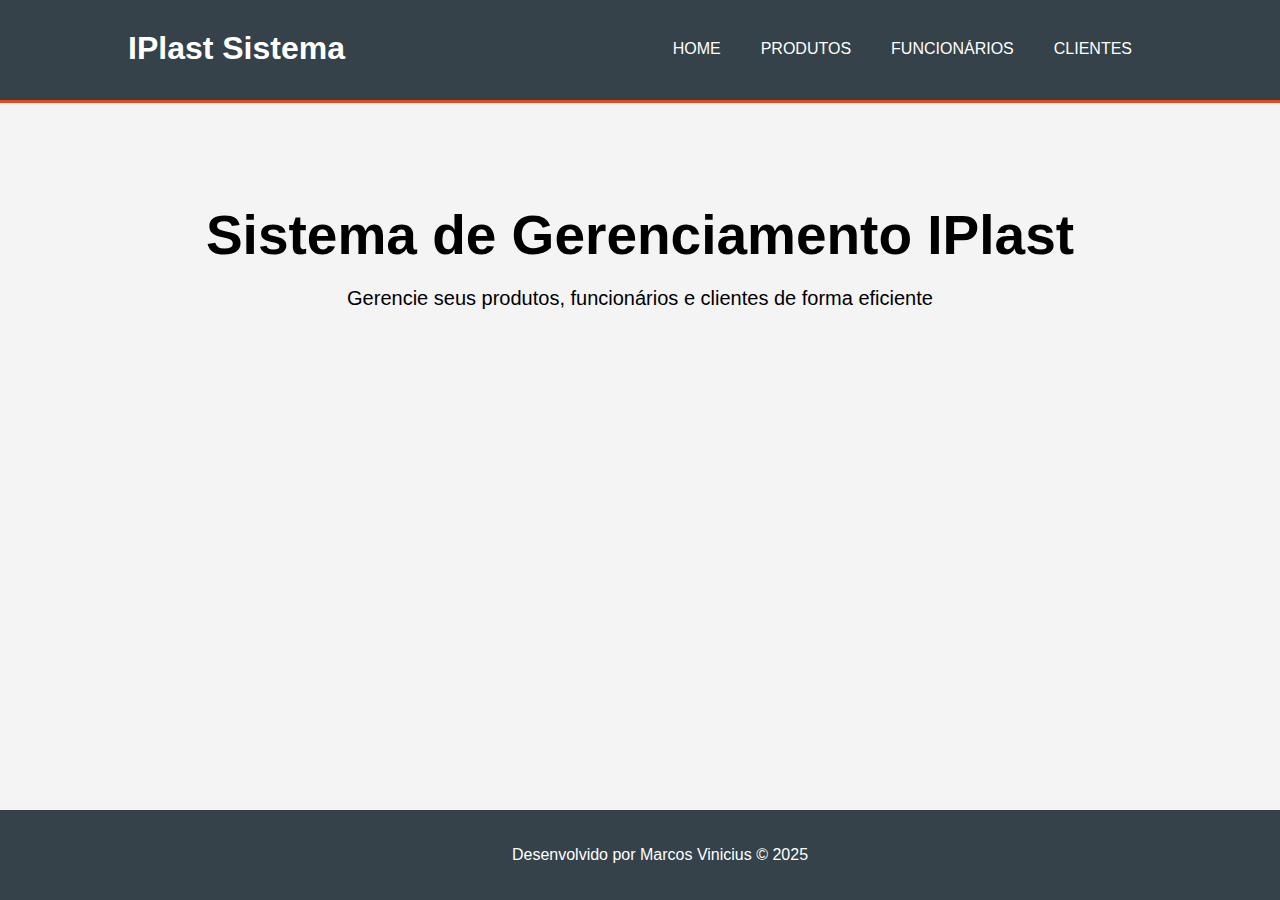
<file: index.html>
<!DOCTYPE html>
<html lang="pt-br">
<head>
    <meta charset="UTF-8">
    <meta name="viewport" content="width=device-width, initial-scale=1.0">
    <title>IPlast - Sistema de Gerenciamento</title>
    <link rel="stylesheet" href="css/style.css">
    <link rel="stylesheet" href="css/header.css">
    <link rel="stylesheet" href="css/footer.css">
</head>
<body>
    <header>
        <div class="container">
            <div id="branding">
                <h1><span class="highlight">IPlast</span> Sistema</h1>
            </div>
            <nav>
                <ul>
                    <li><a href="index.html">Home</a></li>
                    <li><a href="produtos.html">Produtos</a></li>
                    <li><a href="funcionarios.html">Funcionários</a></li>
                    <li><a href="clientes.html">Clientes</a></li>
                </ul>
            </nav>
        </div>
    </header>

    <section class="showcase">
        <div class="container">
            <h1>Sistema de Gerenciamento IPlast</h1>
            <p>Gerencie seus produtos, funcionários e clientes de forma eficiente</p>
        </div>
    </section>

    <footer>
        <p>Desenvolvido por Marcos Vinicius &copy; 2025</p>
    </footer>
</body>
</html>
</file>
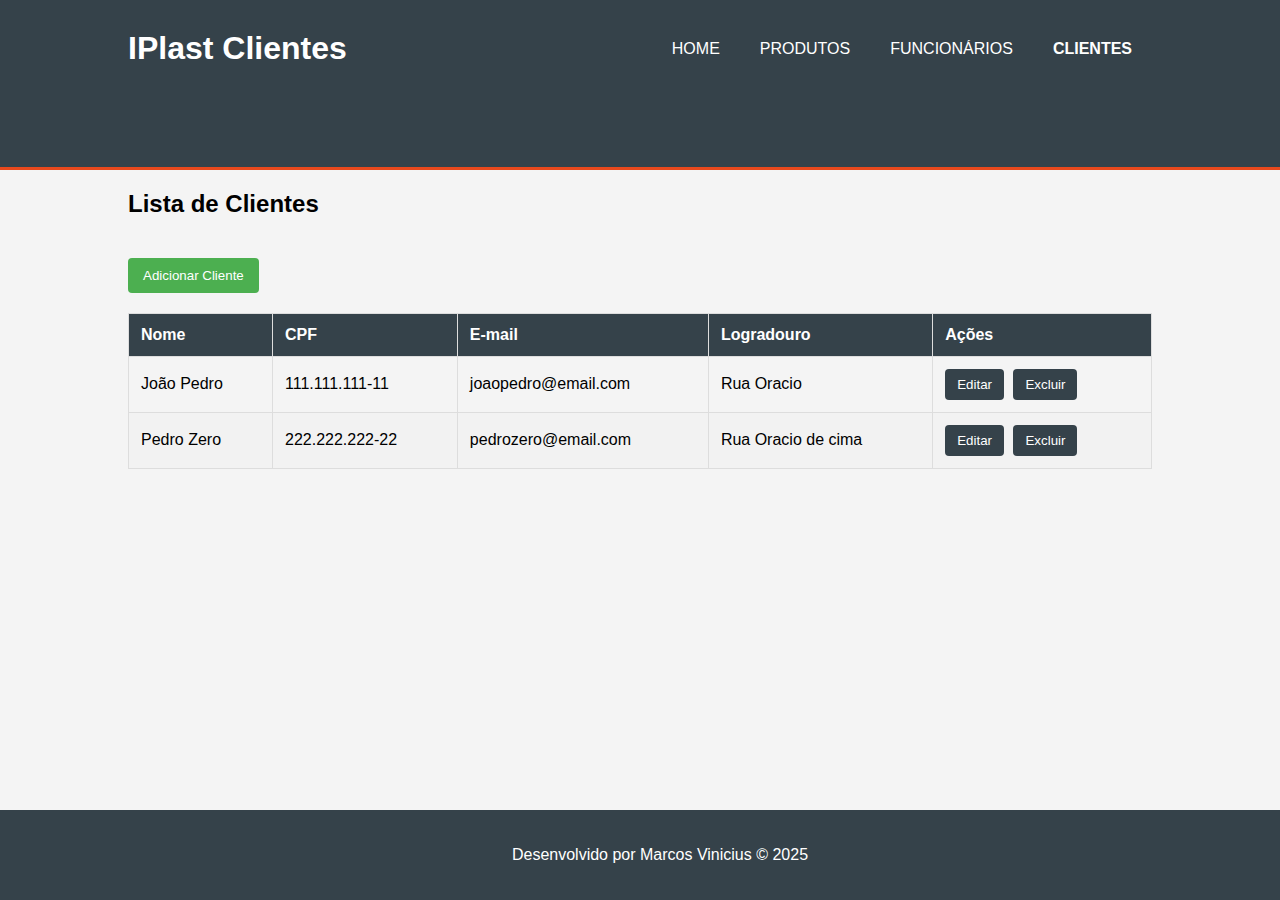
<file: clientes.html>
<!DOCTYPE html>
<html lang="pt-br">
<head>
    <meta charset="UTF-8">
    <meta name="viewport" content="width=device-width, initial-scale=1.0">
    <title>IPlast - Clientes</title>
    <link rel="stylesheet" href="css/clientes.css">
</head>
<body>
    <header>
        <div class="container">
            <div id="branding">
                <h1><span class="highlight">IPlast</span> Clientes</h1>
            </div>
            <nav>
                <ul>
                    <li><a href="index.html">Home</a></li>
                    <li><a href="produtos.html">Produtos</a></li>
                    <li><a href="funcionarios.html">Funcionários</a></li>
                    <li class="current"><a href="clientes.html">Clientes</a></li>
                </ul>
            </nav>
        </div>
    </header>

    <div class="container">
        <h2>Lista de Clientes</h2>
        <button class="btn add-btn" onclick="openModal()">Adicionar Cliente</button>
        
        <table id="clientsTable">
            <thead>
                <tr>
                    <th>Nome</th>
                    <th>CPF</th>
                    <th>E-mail</th>
                    <th>Logradouro</th>
                    <th>Ações</th>
                </tr>
            </thead>
            <tbody>
            </tbody>
        </table>
    </div>

    <div id="clientModal" class="modal">
        <div class="modal-content">
            <span class="close" onclick="closeModal()">&times;</span>
            <h2 id="modalTitle">Adicionar Cliente</h2>
            <form id="clientForm">
                <input type="hidden" id="clientId">
                <div class="form-group">
                    <label for="clientName">Nome:</label>
                    <input type="text" id="clientName" name="clientName">
                </div>
                <div class="form-group">
                    <label for="clientEmail">CPF:</label>
                    <input type="email" id="clientEmail" name="clientEmail">
                </div>
                <div class="form-group">
                    <label for="clientPhone">E-mail:</label>
                    <input type="text" id="clientPhone" name="clientPhone">
                </div>
                <div class="form-group">
                    <label for="clientAddress">Logradouro:</label>
                    <textarea id="clientAddress" name="clientAddress"></textarea>
                </div>
                <button type="button" class="btn save-btn" onclick="saveClient()">Salvar</button>
            </form>
        </div>
    </div>

    <footer>
        <p>Desenvolvido por Marcos Vinicius &copy; 2025</p>
    </footer>

    <script src="js/clientes.js"></script>
</body>
</html>
</file>
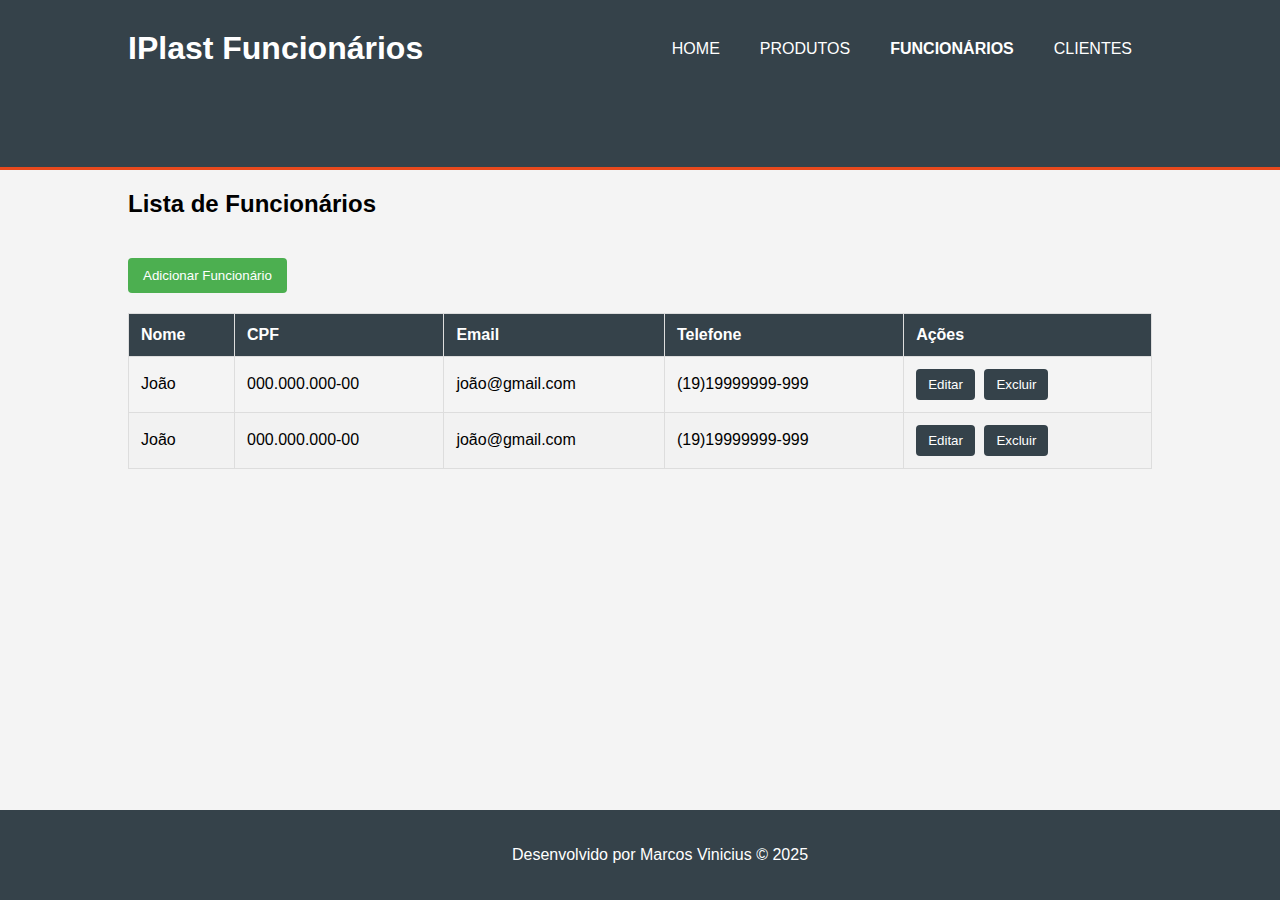
<file: funcionarios.html>
<!DOCTYPE html>
<html lang="pt-br">
<head>
    <meta charset="UTF-8">
    <meta name="viewport" content="width=device-width, initial-scale=1.0">
    <title>IPlast - Funcionários</title>
    <link rel="stylesheet" href="css/funcionarios.css">
</head>
<body>
    <header>
        <div class="container">
            <div id="branding">
                <h1><span class="highlight">IPlast</span> Funcionários</h1>
            </div>
            <nav>
                <ul>
                    <li><a href="index.html">Home</a></li>
                    <li><a href="produtos.html">Produtos</a></li>
                    <li class="current"><a href="funcionarios.html">Funcionários</a></li>
                    <li><a href="clientes.html">Clientes</a></li>
                </ul>
            </nav>
        </div>
    </header>

    <div class="container">
        <h2>Lista de Funcionários</h2>
        <button class="btn add-btn" onclick="openModal()">Adicionar Funcionário</button>
        
        <table id="employeesTable">
            <thead>
                <tr>
                    <th>Nome</th>
                    <th>CPF</th>
                    <th>Email</th>
                    <th>Telefone</th>
                    <th>Ações</th>
                </tr>
            </thead>
            <tbody>
            </tbody>
        </table>
    </div>

    <div id="employeeModal" class="modal">
        <div class="modal-content">
            <span class="close" onclick="closeModal()">&times;</span>
            <h2 id="modalTitle">Adicionar Funcionário</h2>
            <form id="employeeForm">
                <input type="hidden" id="employeeId">
                <div class="form-group">
                    <label for="employeeName">Nome:</label>
                    <input type="text" id="employeeName" name="employeeName">
                </div>
                <div class="form-group">
                    <label for="employeePosition">Cargo:</label>
                    <input type="text" id="employeePosition" name="employeePosition">
                </div>
                <div class="form-group">
                    <label for="employeeDepartment">Departamento:</label>
                    <input type="text" id="employeeDepartment" name="employeeDepartment">
                </div>
                <div class="form-group">
                    <label for="employeeSalary">Salário:</label>
                    <input type="text" id="employeeSalary" name="employeeSalary">
                </div>
                <button type="button" class="btn save-btn" onclick="saveEmployee()">Salvar</button>
            </form>
        </div>
    </div>

    <footer>
        <p>Desenvolvido por Marcos Vinicius &copy; 2025</p>
    </footer>

    <script src="js/funcionarios.js"></script>
</body>
</html>
</file>
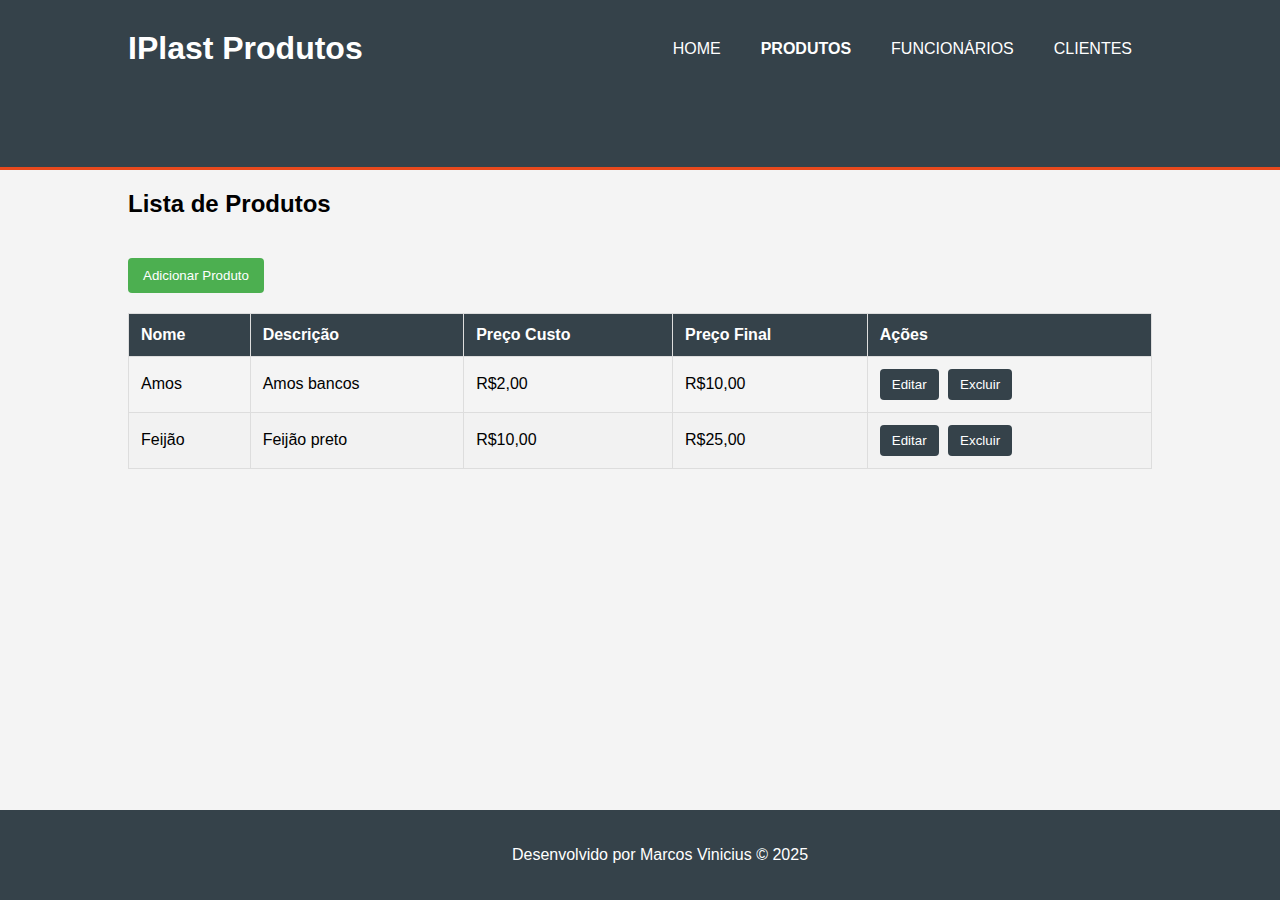
<file: produtos.html>
<!DOCTYPE html>
<html lang="pt-br">
<head>
    <meta charset="UTF-8">
    <meta name="viewport" content="width=device-width, initial-scale=1.0">
    <title>IPlast - Produtos</title>
    <link rel="stylesheet" href="css/produtos.css">
</head>
<body>
    <header>
        <div class="container">
            <div id="branding">
                <h1><span class="highlight">IPlast</span> Produtos</h1>
            </div>
            <nav>
                <ul>
                    <li><a href="index.html">Home</a></li>
                    <li class="current"><a href="produtos.html">Produtos</a></li>
                    <li><a href="funcionarios.html">Funcionários</a></li>
                    <li><a href="clientes.html">Clientes</a></li>
                </ul>
            </nav>
        </div>
    </header>

    <div class="container">
        <h2>Lista de Produtos</h2>
        <button class="btn add-btn" onclick="openModal()">Adicionar Produto</button>
        
        <table id="productsTable">
            <thead>
                <tr>
                    <th>Nome</th>
                    <th>Descrição</th>
                    <th>Preço Custo</th>
                    <th>Preço Final</th>
                    <th>Ações</th>
                </tr>
            </thead>
            <tbody>
            </tbody>
        </table>
    </div>

    <div id="productModal" class="modal">
        <div class="modal-content">
            <span class="close" onclick="closeModal()">&times;</span>
            <h2 id="modalTitle">Adicionar Produto</h2>
            <form id="productForm">
                <input type="hidden" id="productId">
                <div class="form-group">
                    <label for="productName">Nome:</label>
                    <input type="text" id="productName" name="productName">
                </div>
                <div class="form-group">
                    <label for="productDescription">Descrição:</label>
                    <textarea id="productDescription" name="productDescription"></textarea>
                </div>
                <div class="form-group">
                    <label for="productCost">Preço Custo:</label>
                    <input type="text" id="productCost" name="productCost">
                </div>
                <div class="form-group">
                    <label for="productPrice">Preço Final:</label>
                    <input type="text" id="productPrice" name="productPrice">
                </div>
                <button type="button" class="btn save-btn" onclick="saveProduct()">Salvar</button>
            </form>
        </div>
    </div>

    <footer>
        <p>Desenvolvido por Marcos Vinicius &copy; 2025</p>
    </footer>

    <script src="js/produtos.js"></script>
</body>
</html>
</file>
<file: css/style.css>
body {
    font-family: Arial, sans-serif;
    margin: 0;
    padding: 0;
    background-color: #f4f4f4;
}

.container {
    width: 80%;
    margin: auto;
    overflow: hidden;
}


.showcase {
    min-height: 400px;
    background: url('https://via.placeholder.com/1920x400') no-repeat 0 -400px;
    text-align: center;
    color: #000000;
}

.showcase h1 {
    margin-top: 100px;
    font-size: 55px;
    margin-bottom: 10px;
}

.showcase p {
    font-size: 20px;
}

.current {
    color: #e8491d;
    font-weight: bold;
}
</file>
<file: css/header.css>
header {
    background: #35424a;
    color: white;
    padding-top: 30px;
    min-height: 70px;
    border-bottom: #e8491d 3px solid;
}

header a {
    color: #ffffff;
    text-decoration: none;
    text-transform: uppercase;
    font-size: 16px;
}

header ul {
    padding: 0;
    margin: 0;
    list-style: none;
    overflow: hidden;
}

header li {
    float: left;
    display: inline;
    padding: 0 20px 0 20px;
}

header #branding {
    float: left;
}

header #branding h1 {
    margin: 0;
}

header nav {
    float: right;
    margin-top: 10px;
}
</file>
<file: css/footer.css>
footer {
    padding: 20px;
    margin-top: 20px;
    color: #ffffff;
    background-color: #35424a;
    text-align: center;
    position: fixed;
    bottom: 0;
    width: 100%;
}
</file>
<file: css/clientes.css>
@import url('../css/style.css');
@import url('../css/header.css');
@import url('../css/footer.css');

.container {
    padding-bottom: 100px;
}

table {
    width: 100%;
    border-collapse: collapse;
    margin: 20px 0;
}

table, th, td {
    border: 1px solid #ddd;
}

th, td {
    padding: 12px;
    text-align: left;
}

th {
    background-color: #35424a;
    color: white;
}

tr:nth-child(even) {
    background-color: #f2f2f2;
}

.btn {
    background-color: #35424a;
    color: white;
    padding: 8px 12px;
    border: none;
    cursor: pointer;
    margin-right: 5px;
    border-radius: 4px;
}

.btn:hover {
    background-color: #e8491d;
}

.add-btn {
    background-color: #4CAF50;
    padding: 10px 15px;
    margin-top: 20px;
}

.add-btn:hover {
    background-color: #45a049;
}

.modal {
    display: none;
    position: fixed;
    z-index: 1;
    left: 0;
    top: 0;
    width: 100%;
    height: 100%;
    overflow: auto;
    background-color: rgba(0,0,0,0.4);
}

.modal-content {
    background-color: #fefefe;
    margin: 15% auto;
    padding: 20px;
    border: 1px solid #888;
    width: 50%;
}

.close {
    color: #aaa;
    float: right;
    font-size: 28px;
    font-weight: bold;
}

.close:hover {
    color: black;
    cursor: pointer;
}

.form-group {
    margin-bottom: 15px;
}

.form-group label {
    display: block;
    margin-bottom: 5px;
}

.form-group input,
.form-group textarea {
    width: 100%;
    padding: 8px;
    box-sizing: border-box;
}

.save-btn {
    background-color: #4CAF50;
    width: 100%;
    padding: 10px;
}

.save-btn:hover {
    background-color: #45a049;
}
</file>
<file: css/funcionarios.css>
@import url('../css/style.css');
@import url('../css/header.css');
@import url('../css/footer.css');

.container {
    padding-bottom: 100px;
}

table {
    width: 100%;
    border-collapse: collapse;
    margin: 20px 0;
}

table, th, td {
    border: 1px solid #ddd;
}

th, td {
    padding: 12px;
    text-align: left;
}

th {
    background-color: #35424a;
    color: white;
}

tr:nth-child(even) {
    background-color: #f2f2f2;
}

.btn {
    background-color: #35424a;
    color: white;
    padding: 8px 12px;
    border: none;
    cursor: pointer;
    margin-right: 5px;
    border-radius: 4px;
}

.btn:hover {
    background-color: #e8491d;
}

.add-btn {
    background-color: #4CAF50;
    padding: 10px 15px;
    margin-top: 20px;
}

.add-btn:hover {
    background-color: #45a049;
}

.modal {
    display: none;
    position: fixed;
    z-index: 1;
    left: 0;
    top: 0;
    width: 100%;
    height: 100%;
    overflow: auto;
    background-color: rgba(0,0,0,0.4);
}

.modal-content {
    background-color: #fefefe;
    margin: 15% auto;
    padding: 20px;
    border: 1px solid #888;
    width: 50%;
}

.close {
    color: #aaa;
    float: right;
    font-size: 28px;
    font-weight: bold;
}

.close:hover {
    color: black;
    cursor: pointer;
}

.form-group {
    margin-bottom: 15px;
}

.form-group label {
    display: block;
    margin-bottom: 5px;
}

.form-group input {
    width: 100%;
    padding: 8px;
    box-sizing: border-box;
}

.save-btn {
    background-color: #4CAF50;
    width: 100%;
    padding: 10px;
}

.save-btn:hover {
    background-color: #45a049;
}
</file>
<file: css/produtos.css>
@import url('../css/style.css');
@import url('../css/header.css');
@import url('../css/footer.css');

.container {
    padding-bottom: 100px;
}

table {
    width: 100%;
    border-collapse: collapse;
    margin: 20px 0;
}

table, th, td {
    border: 1px solid #ddd;
}

th, td {
    padding: 12px;
    text-align: left;
}

th {
    background-color: #35424a;
    color: white;
}

tr:nth-child(even) {
    background-color: #f2f2f2;
}

.btn {
    background-color: #35424a;
    color: white;
    padding: 8px 12px;
    border: none;
    cursor: pointer;
    margin-right: 5px;
    border-radius: 4px;
}

.btn:hover {
    background-color: #e8491d;
}

.add-btn {
    background-color: #4CAF50;
    padding: 10px 15px;
    margin-top: 20px;
}

.add-btn:hover {
    background-color: #45a049;
}

.modal {
    display: none;
    position: fixed;
    z-index: 1;
    left: 0;
    top: 0;
    width: 100%;
    height: 100%;
    overflow: auto;
    background-color: rgba(0,0,0,0.4);
}

.modal-content {
    background-color: #fefefe;
    margin: 15% auto;
    padding: 20px;
    border: 1px solid #888;
    width: 50%;
}

.close {
    color: #aaa;
    float: right;
    font-size: 28px;
    font-weight: bold;
}

.close:hover {
    color: black;
    cursor: pointer;
}

.form-group {
    margin-bottom: 15px;
}

.form-group label {
    display: block;
    margin-bottom: 5px;
}

.form-group input,
.form-group textarea {
    width: 100%;
    padding: 8px;
    box-sizing: border-box;
}

.save-btn {
    background-color: #4CAF50;
    width: 100%;
    padding: 10px;
}

.save-btn:hover {
    background-color: #45a049;
}
</file>
